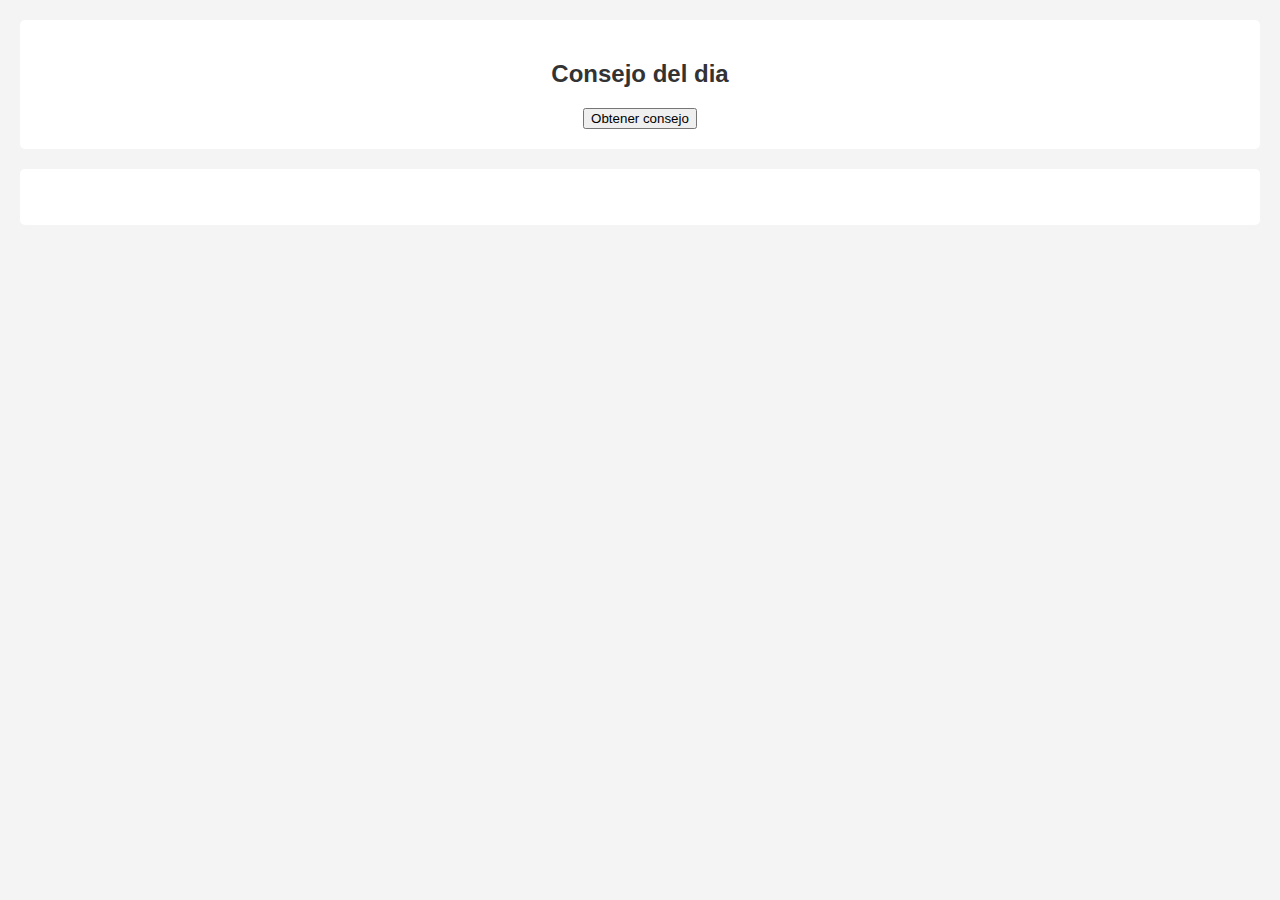
<file: clases/consejos.html>
<!DOCTYPE html>
<html>

<head>
    <meta charset="UTF-8">
    <title>Consejos</title>
    <link rel="stylesheet" href="../css/style.css">
    <script src="../js/jquery-3.7.1.js"></script>
</head>

<body>
    <main>
        <section>
            <h2>Consejo del dia</h2>
            <div><input type="button" id="obtenerConsejo" value="Obtener consejo"></div>
        </section>
        <section>
            <p id="consejo">
            </p>
        </section>
    </main>
</body>
<script>
$(function() {
  $("#obtenerConsejo").click(function(){
    const url = "https://api.adviceslip.com/advice";
    $.get(url, function(data){
        console.log(data);
        var result = JSON.parse(data);
        $("#consejo").text(result.slip.advice);
        console.log(result);
    })
  });
});
</script>

</html>
</file>
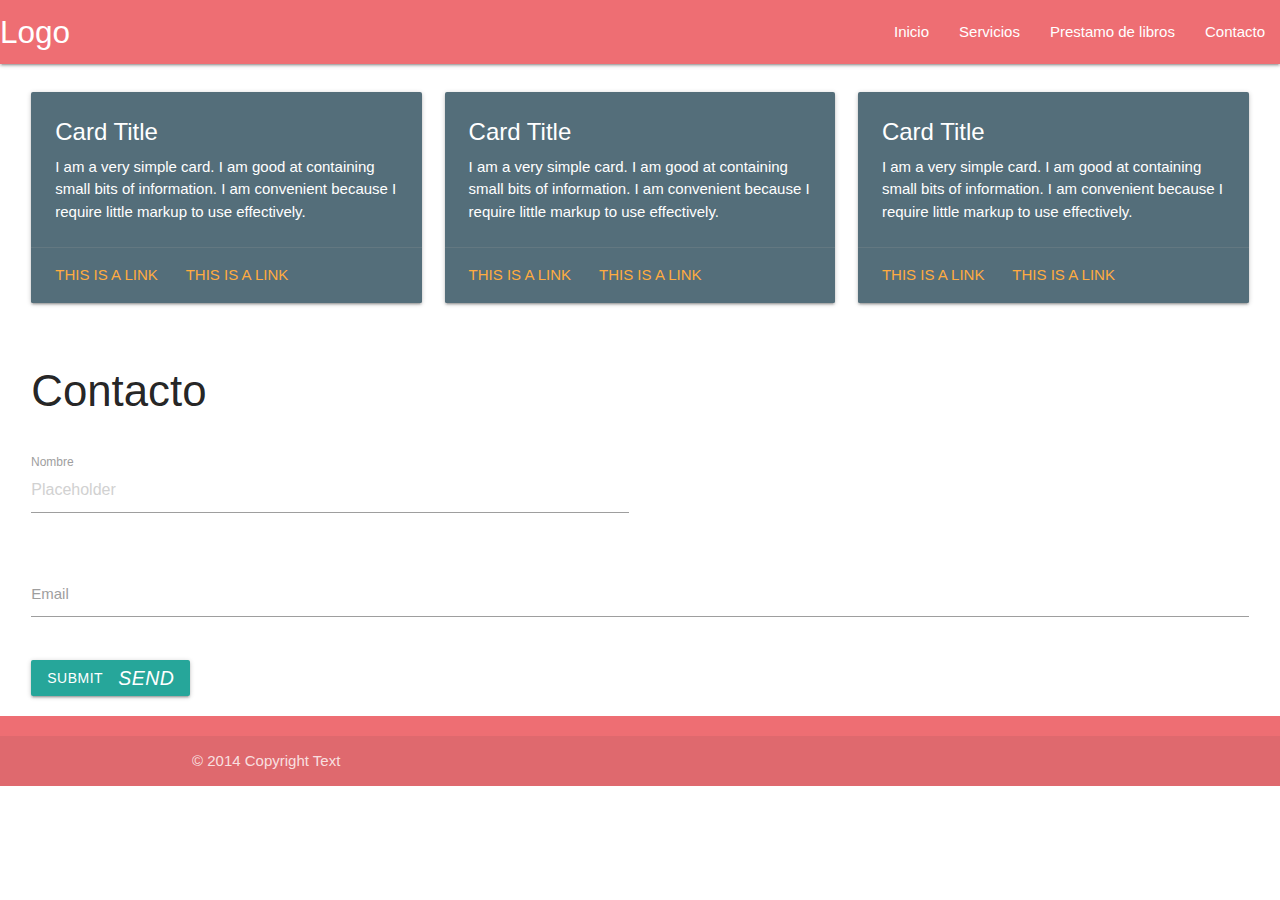
<file: clases/index3.html>
<!DOCTYPE html>
<html>

<head>
    <meta charset="UTF-8">
    <title>Biblioteca Aserri</title>
    <!-- Compiled and minified CSS -->
    <link rel="stylesheet" href="https://cdnjs.cloudflare.com/ajax/libs/materialize/1.0.0/css/materialize.min.css">

    <!-- Compiled and minified JavaScript -->
    <script src="https://cdnjs.cloudflare.com/ajax/libs/materialize/1.0.0/js/materialize.min.js"></script>

</head>

<body>

    <nav>
        <div class="nav-wrapper">
            <a href="#" class="brand-logo">Logo</a>
            <ul id="nav-mobile" class="right hide-on-med-and-down">
                <li><a href="index.html">Inicio</a></li>
                <li><a href="#">Servicios</a></li>
                <li><a href="#">Prestamo de libros</a></li>
                <li><a href="#">Contacto</a></li>
            </ul>
        </div>
    </nav>

    <main style="margin: 20px;">
        <div class="row">
            <div class="col s4 m4">
                <div class="card blue-grey darken-1">
                    <div class="card-content white-text">
                        <span class="card-title">Card Title</span>
                        <p>I am a very simple card. I am good at containing small bits of information.
                            I am convenient because I require little markup to use effectively.</p>
                    </div>
                    <div class="card-action">
                        <a href="#">This is a link</a>
                        <a href="#">This is a link</a>
                    </div>
                </div>
            </div>
            <div class="col s4 m4">
                <div class="card blue-grey darken-1">
                    <div class="card-content white-text">
                        <span class="card-title">Card Title</span>
                        <p>I am a very simple card. I am good at containing small bits of information.
                            I am convenient because I require little markup to use effectively.</p>
                    </div>
                    <div class="card-action">
                        <a href="#">This is a link</a>
                        <a href="#">This is a link</a>
                    </div>
                </div>
            </div>
            <div class="col s4 m4">
                <div class="card blue-grey darken-1">
                    <div class="card-content white-text">
                        <span class="card-title">Card Title</span>
                        <p>I am a very simple card. I am good at containing small bits of information.
                            I am convenient because I require little markup to use effectively.</p>
                    </div>
                    <div class="card-action">
                        <a href="#">This is a link</a>
                        <a href="#">This is a link</a>
                    </div>
                </div>
            </div>
        </div>
        <div>
            <div class="row">
                <div class="col s12">
                    <h3>Contacto</h3>
                </div>
            </div>
            <div class="row">
                <form class="col s12">
                    <div class="row">
                        <div class="input-field col s6">
                            <input placeholder="Placeholder" id="first_name" type="text" class="validate">
                            <label for="first_name">Nombre</label>
                        </div>
                    </div>
                    <div class="row">
                        <div class="input-field col s12">
                            <input id="email" type="email" class="validate">
                            <label for="email">Email</label>
                        </div>
                    </div>
                    <button class="btn waves-effect waves-light" type="submit" name="action">Submit
                        <i class="material-icons right">send</i>
                    </button>
                </form>
            </div>


        </div>
    </main>


    <footer class="page-footer">
        <div class="footer-copyright">
            <div class="container">
                © 2014 Copyright Text
            </div>
        </div>
    </footer>

</body>

</html>
</file>
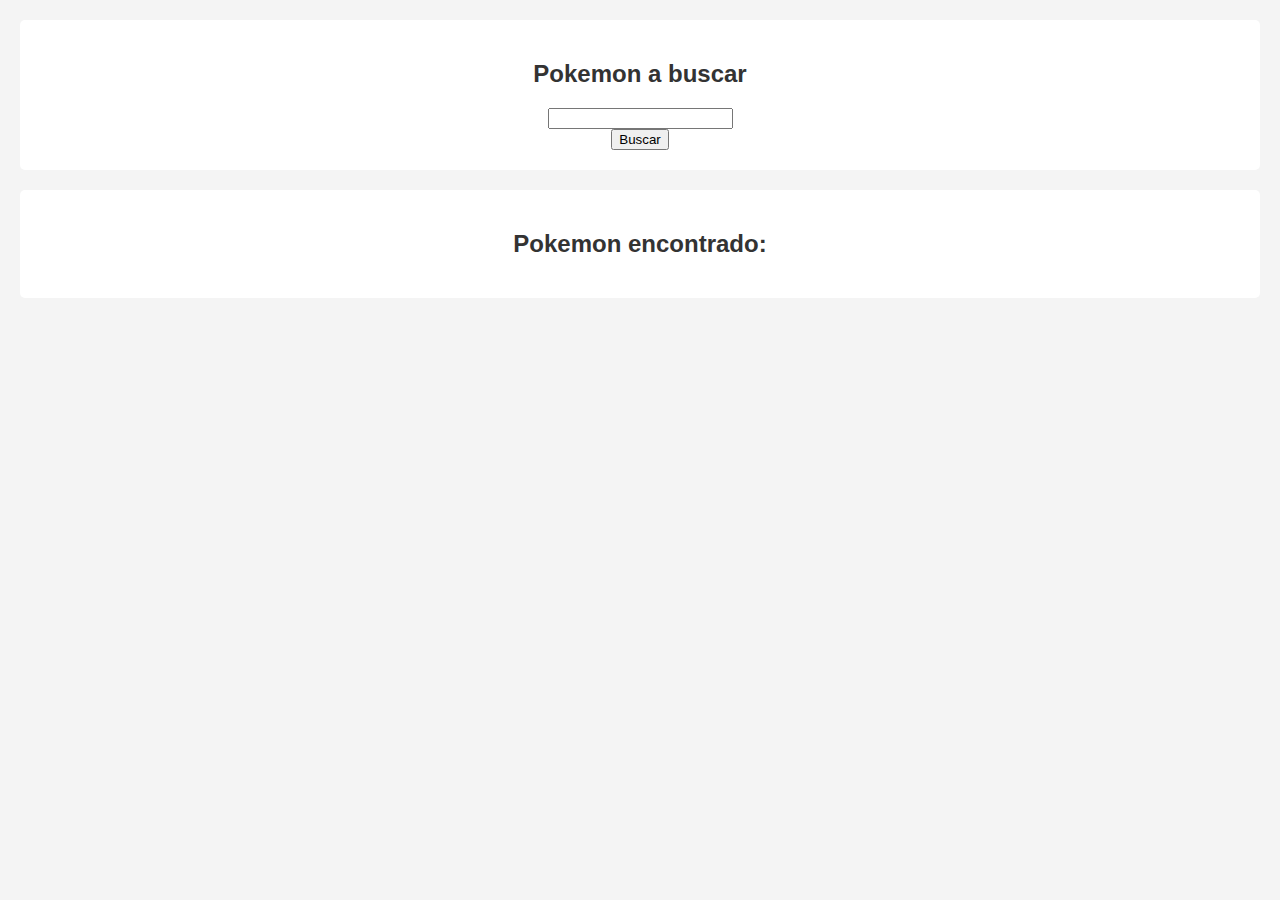
<file: clases/pokemon.html>
<!DOCTYPE html>
<html>

<head>
    <meta charset="UTF-8">
    <title>Pokemon</title>
    <link rel="stylesheet" href="../css/style.css">
</head>

<body>
    <main>
        <section>
            <h2>Pokemon a buscar</h2>
            <div><input type="text" value="" name="pokemon" id="pokemon"></div>
            <div><input type="button" value="Buscar" onclick="buscar()"></div>
        </section>
        <section>
            <h2>Pokemon encontrado:</h2>
            <p>
            <div id="contenido"></div>
            </p>
        </section>
    </main>
</body>
<script>
    function buscar() {
        const baseURL = 'https://pokeapi.co/api/v2/';
        var nombre = document.getElementById("pokemon").value;


        const obtenerPokemon = (nombrePokemon) => {
            const url = baseURL + 'pokemon/' + nombrePokemon.toLowerCase();

            fetch(url)
                .then(response => {
                    if(!response.ok){
                        throw new Error("Error en red "+ response.status);
                    }
                    return response.json();
                })
                .then(data => {
                    console.log(data);

                    document.getElementById("contenido").innerHTML = "<h4>"+data.name+"</h4><img src='"+data.sprites.front_default+"'>";
                })
                .catch(error => console.log(error));
        }

        obtenerPokemon(nombre);
    }

</script>

</html>
</file>
<file: css/style.css>
body {
    font-family: Arial, sans-serif;
    margin: 0;
    padding: 0;
    background-color: #f4f4f4;
}



header {
    background-color: #333;
    color: #fff;
    padding: 10px 0;
    text-align: center;
}

header h1 {
    margin: 0;
}

nav ul {
    list-style: none;
    padding: 0;
}

nav ul li {
    display: inline;
    margin: 0 10px;
}

nav ul li a {
    color: #fff;
    text-decoration: none;
    padding: 5px 10px;
    border-radius: 3px;
}

nav ul li a:hover {
    background-color: #575757;
}


main {
    padding: 20px;
}

section {
    margin-bottom: 20px;
    background-color: #fff;
    padding: 20px;
    border-radius: 5px;
    text-align: center;
}

h2 {
    color: #333;
}

p {
    color: #666;
}

form {
    padding: 50px;
}

form label {
    margin-top: 10px;
    margin-bottom: 5px;
}

form input[type="text"],
form input[type="email"],
form input[type="password"],
form textarea {
    width: 100%;
    padding: 10px;
    margin-bottom: 10px;
    border: 1px solid #e9a4a4;
    border-radius: 5px;
}

form input[type="button"] {
    padding: 10px;
    background-color: #333;
    color: #fff;
    border: none;
    border-radius: 5px;
}

form input[type="button"]:hover {
    background-color: #575757;
}


footer {
    background-color: #ebc9c9;
    color: #fff;
    padding: 20px 0;
    text-align: center;
}

footer p {
    margin: 0;
}



.service-container {
    display: flex;
    justify-content: center;
    align-items: center;
}

.service-box {
    margin: 10px;
    padding: 20px;
    background-color: #fff;
    border-radius: 5px;
    text-align: center;
    max-width: 30%;
}

.service-box img {
    max-width: 100%;
    height: auto;
    border-radius: 5px;
}

.service-box h3 {
    margin: 10px 0;
    color: #333;
}

.service-box p {
    color: #666;
}

#titulo {
    color: blue;
}

.colorRojo {
    color: red!important;
}

.colorAzul {
    color: blue!important;
}

#cuadrado {
    width: 500px;
    height: 500px;
    background-color: green;
}

.rojo {
    background-color: red!important;
}

.azul {
    background-color: blue!important;
}



.rosado {
    background-color: pink!important;
}
</file>
